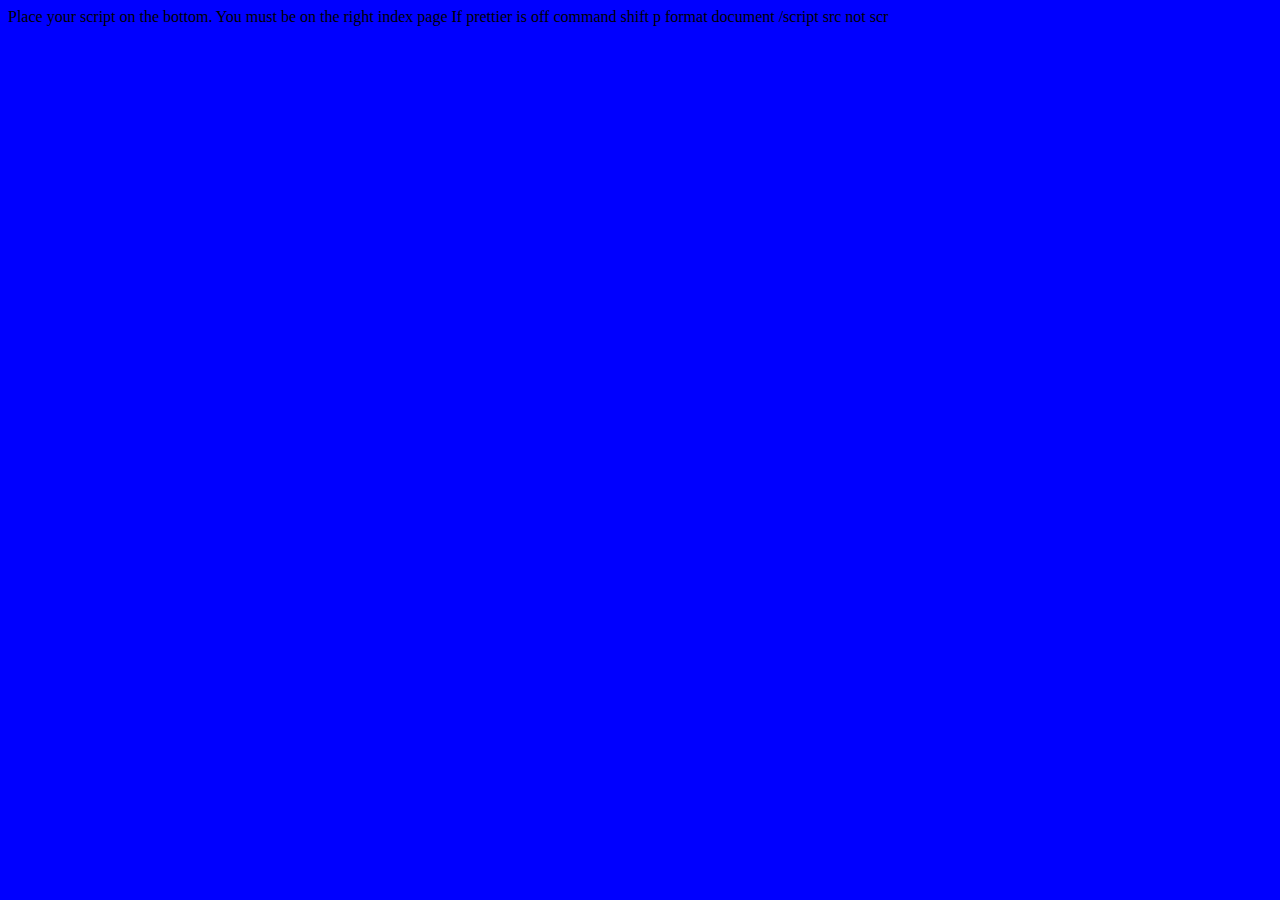
<file: MargitTennosaar/week1/index.html>
<!DOCTYPE html>
<html lang="en">
  <head>
    <link rel="stylesheet" href="style.css" />
    <meta charset="UTF-8" />
    <meta name="viewport" content="width=device-width, initial-scale=1.0" />
    <title>Document</title>
  </head>
  <body>
    Place your script on the bottom. You must be on the right index page If
    prettier is off command shift p format document /script src not scr
    <script src="main.js"></script>
  </body>
</html>
</file>
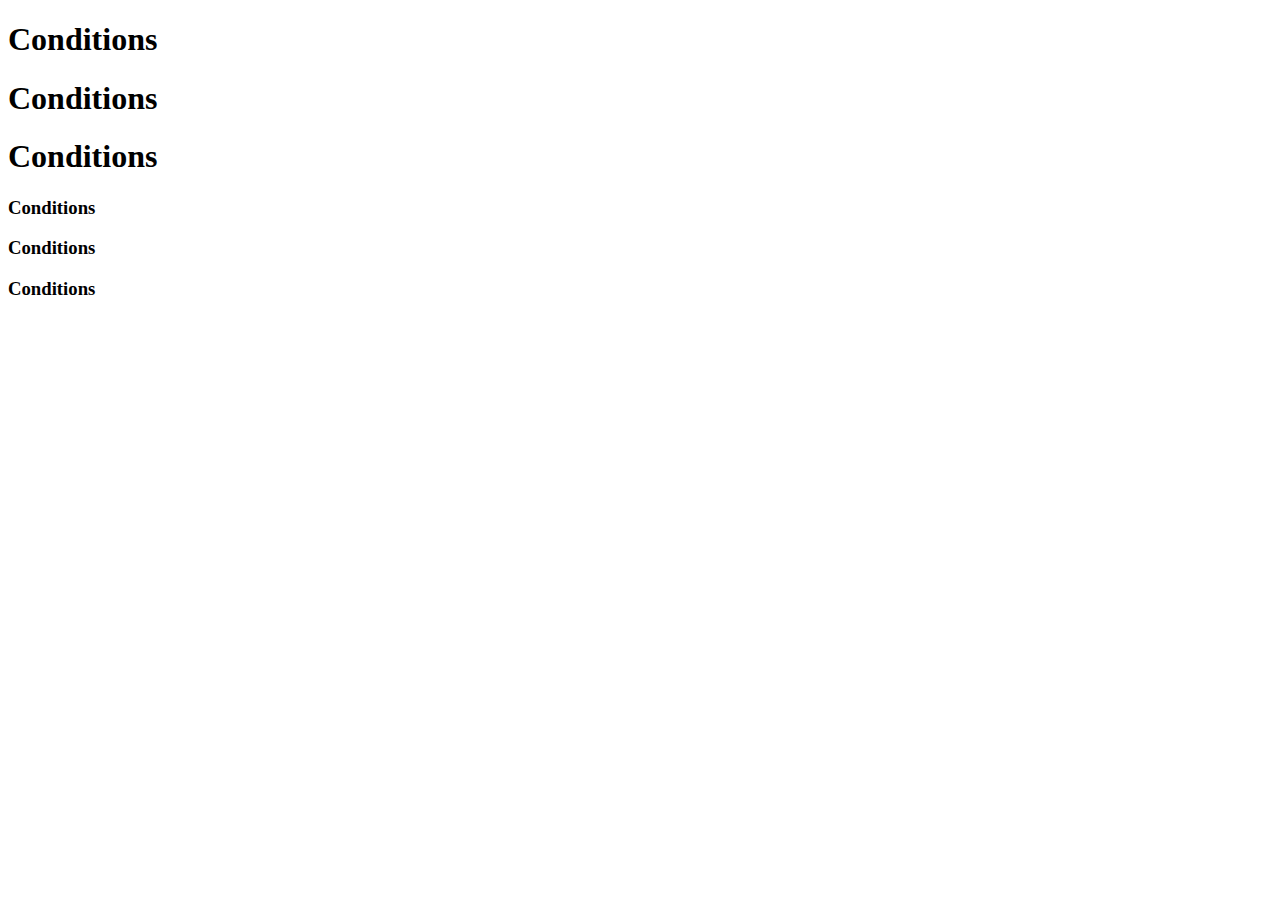
<file: MargitTennosaar/week2/task3/index.html>
<!DOCTYPE html>
<html>
  <head>
    <meta charset="UTF-8" />
    <!-- <link rel="stylesheet" href="style.css" /> -->
    <title>title</title>
  </head>
  <body>
    <h1>Conditions</h1>
    <h1>Conditions</h1>
    <h1>Conditions</h1>
    <h3>Conditions</h3>
    <h3>Conditions</h3>
    <h3>Conditions</h3>
    <script src="main.js"></script>
  </body>
</html>
</file>
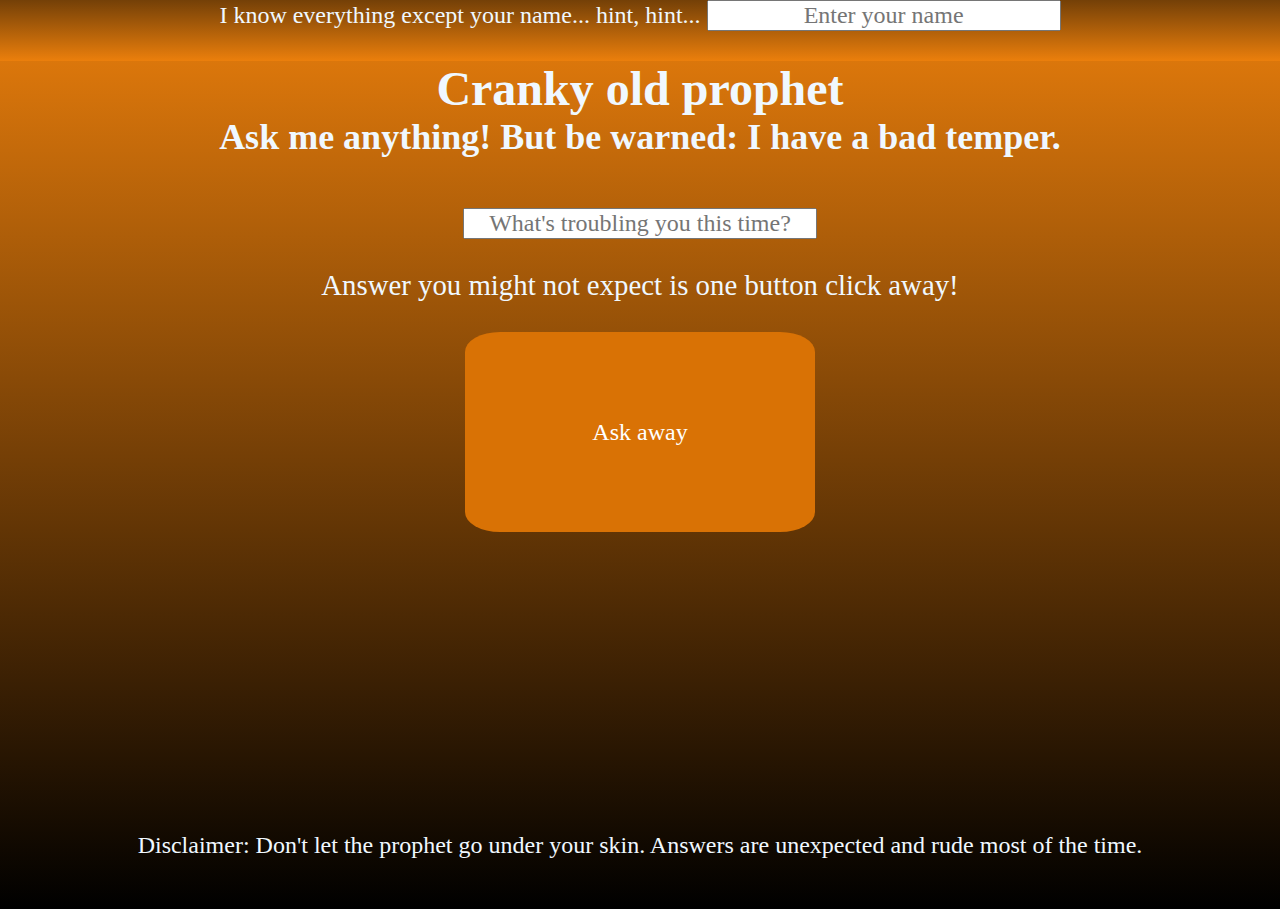
<file: MargitTennosaar/week3/Decisionmaking2/index.html>
<!DOCTYPE html>
<html>
  <head>
    <meta charset="UTF-8" />
    <title>Decision making app</title>
    <link rel="stylesheet" href="style.css" />
  </head>
  <body>
    <header>
      <div>
        <label for="userId"
          >I know everything except your name... hint, hint...</label
        >
        <input type="string" id="userId" placeholder="Enter your name" />
      </div>
    </header>
    <h1>Cranky old prophet</h1>
    <h2>Ask me anything! But be warned: I have a bad temper.</h2>
    <p id="userQuestionHtml"></p>
    <p id="answer"></p>

    <div>
      <label for="question"></label>
      <input
        type="string"
        id="question"
        placeholder="What's troubling you this time?"
      />
    </div>

    <p id="newQuestion">
      Answer you might not expect is one button click away!
    </p>
    <button onclick="answerMachine()">Ask away</button>
    <p>
      Disclaimer: Don't let the prophet go under your skin. Answers are
      unexpected and rude most of the time.
    </p>

    <script src="main.js"></script>
  </body>
</html>
</file>
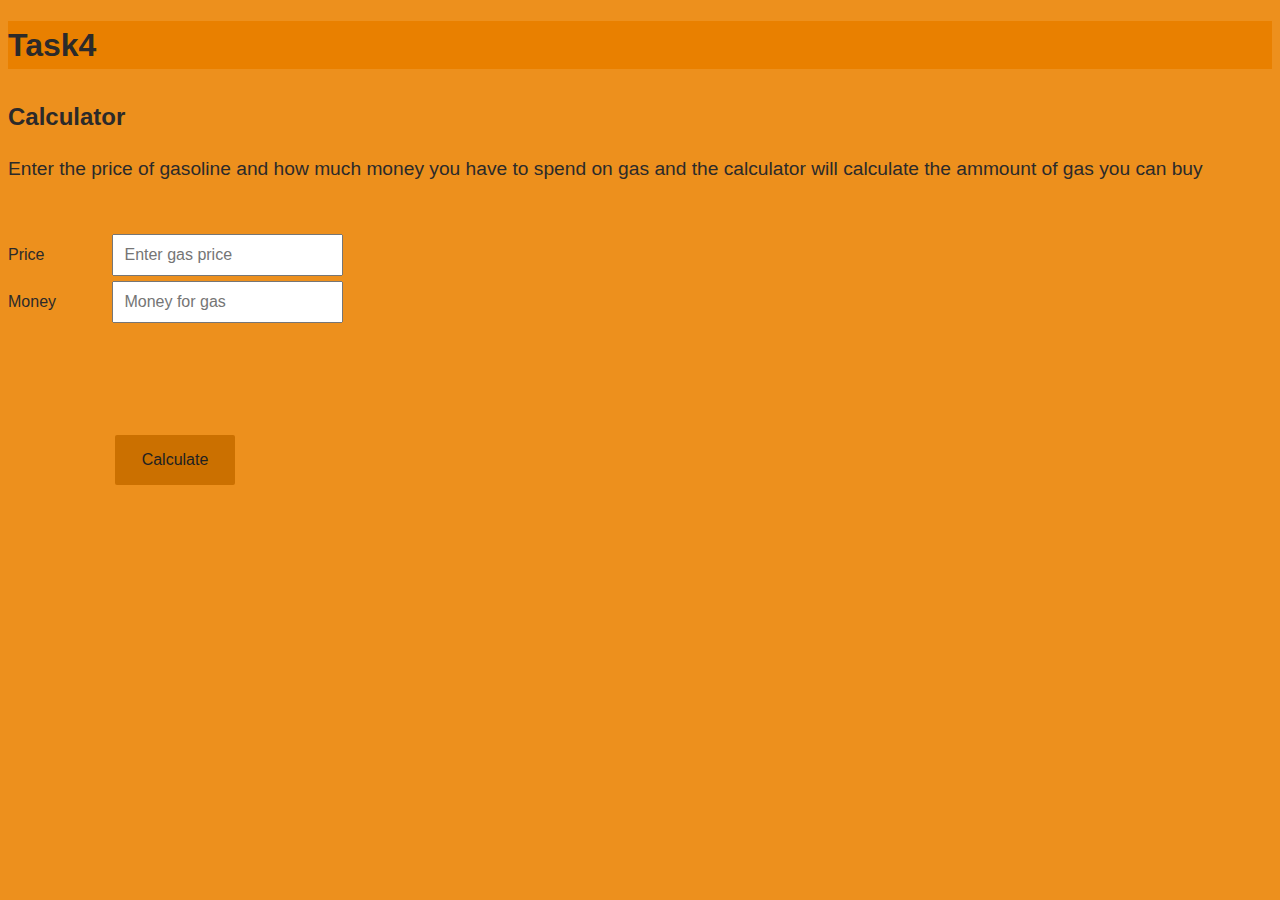
<file: MargitTennosaar/week3/task4/index.html>
<!DOCTYPE html>
<html>
  <head>
    <link rel="stylesheet" href="style.css" />
    <meta charset="UTF-8" />
    <title>Task4</title>
  </head>
  <body>
    <header>
      <h1>Task4</h1>
    </header>
    <h2>Calculator</h2>
    <p>
      Enter the price of gasoline and how much money you have to spend on gas
      and the calculator will calculate the ammount of gas you can buy
    </p>

    <div>
      <label for="price">Price</label>
      <input type="number" id="price" placeholder="Enter gas price" />
    </div>
    <div>
      <label for="money">Money</label>
      <input type="number" id="money" placeholder="Money for gas" />
    </div>
    <!-- onchange="gasFund()" -->

    <button onclick="gasFund()">Calculate</button>
    <p id="answer"></p>
    <script src="main.js"></script>
  </body>
</html>
</file>
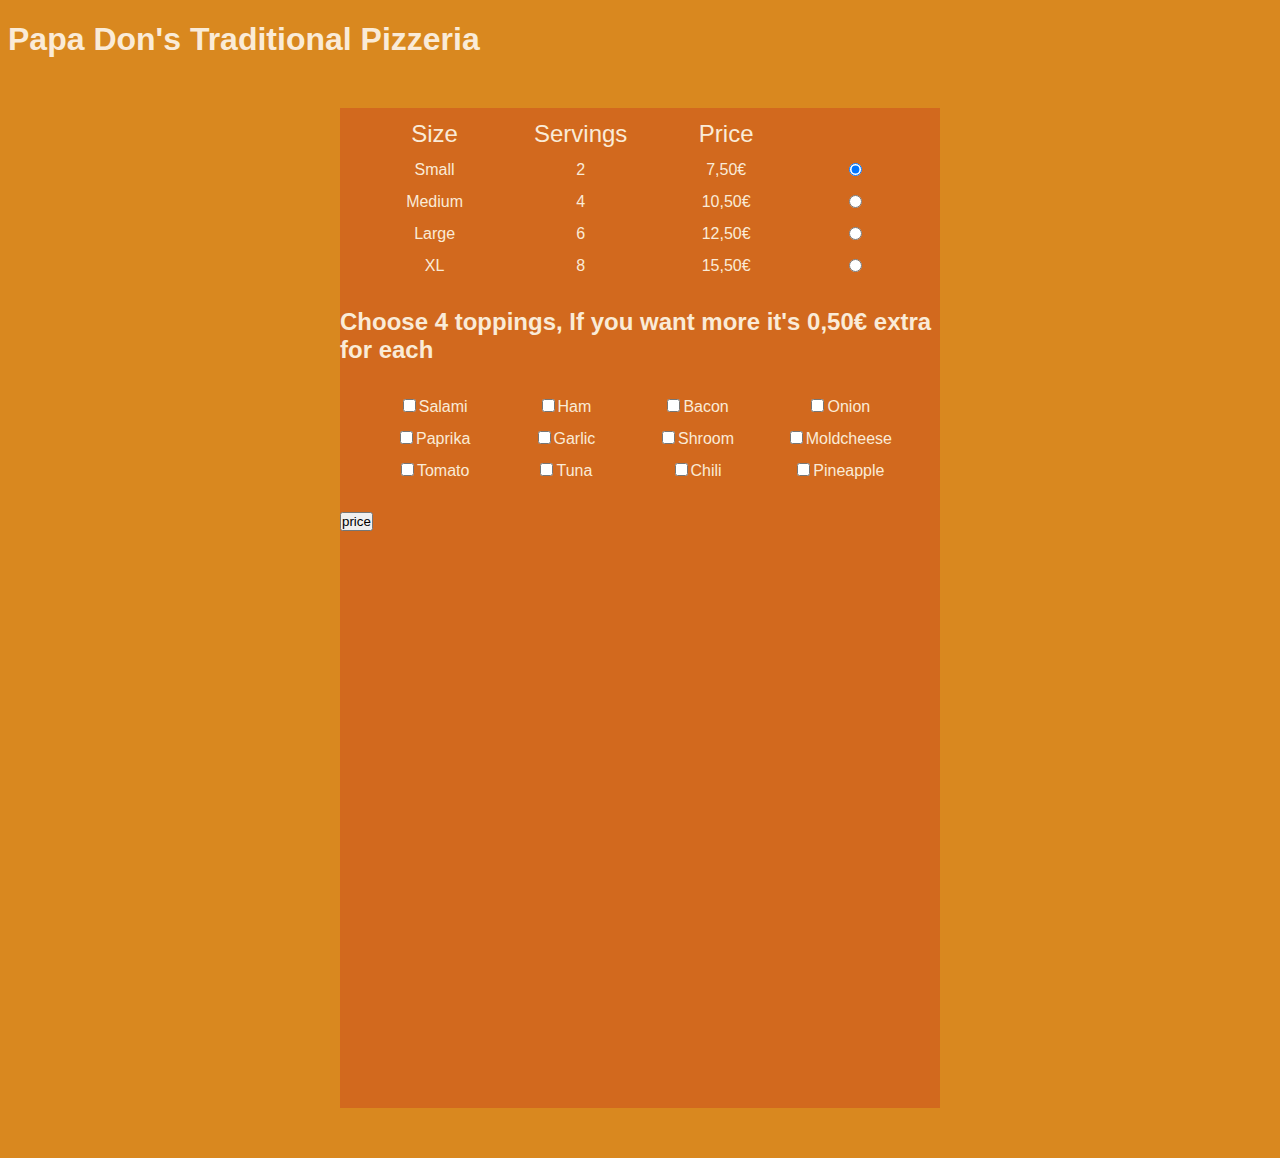
<file: MargitTennosaar/week4/pizzaform/index.html>
<!DOCTYPE html>
<html>
  <head>
    <meta charset="UTF-8" />
    <title>Papa Don's Traditional Pizzeria</title>
    <link rel="stylesheet" href="style.css" />
  </head>
  <body>
    <h1>Papa Don's Traditional Pizzeria</h1>
    <div id="container">
      <div class="form-wrap">
        <form>
            <div class="form-group">
                <!-- <label for="name">Name</label> -->
                <!-- <input type="text" name="name" id="name" placeholder="Your name here"> -->
            </div>
            <table id="size">
                <thead>
                    <tr>
                        <td>Size</td>
                        <td>Servings</td>
                        <td>Price</td>
                        <td></td>
                    </tr>
                </thead>
                <tbody>
                    <tr>
                        <td>Small</td>
                        <td>2</td>
                        <td>7,50€</td>
                        <td><input type="radio" name="radio" id="serving2" checked></td>
                    </tr>
                    <tr>
                        <td>Medium</td>
                        <td>4</td>
                        <td>10,50€</td>
                        <td><input type="radio" name="radio" id="serving4"></td>
                    </tr>
                    <tr>
                        <td>Large</td>
                        <td>6</td>
                        <td>12,50€</td>
                        <td><input type="radio" name="radio" id="serving6"></td>
                    </tr> 
                    <tr>
                        <td>XL</td>
                        <td>8</td>
                        <td>15,50€</td>
                        <td><input type="radio" name="radio" id="serving8"></td>
                    </tr>
                    </tbody>
                    </table>
                    <h2>Choose 4 toppings, If you want more it's 0,50€ extra for each</h2>
                    <table id="toppings">
                    <thead>
                        
                    </thead>
                    <tbody>
                    <tr>
                        <td><input type="checkbox" name="topping1">Salami</td>
                        <td><input type="checkbox" name="topping2">Ham</td>
                        <td><input type="checkbox" name="topping3">Bacon</td>
                        <td><input type="checkbox" name="topping4">Onion</td>
                    </tr>
                    <tr>
                        <td><input type="checkbox" name="topping5">Paprika</td>
                        <td><input type="checkbox" name="topping6">Garlic</td>
                        <td><input type="checkbox" name="topping7">Shroom</td>
                        <td><input type="checkbox" name="topping8">Moldcheese</td>
                    </tr>
                    <tr>
                        <td><input type="checkbox" name="topping9">Tomato</td>
                        <td><input type="checkbox" name="topping10">Tuna</td>
                        <td><input type="checkbox" name="topping11">Chili</td>
                        <td><input type="checkbox" name="topping12">Pineapple</td>
                    </tr>
                    
                    
                    
                </tbody>
            </table>
            <p id="price"></p>
            <!-- <div class="dropdown">
                <button onclick="dropFunc()" class="dropButton">Delivery method</button>
                <div id="mydropdown" class="dropdown-content">
                    <a href="#">Link1</a>
                    <a href="#">Link2</a>
                    <a href="#">Link3</a>
                </div>

            </div> -->
            <div id="calculateButton">
            <button onclick="priceCalc()">price</button>
            </div>
           <!--  <div class="form-group">
                <label></label>
                <input type="radio" name="radio" id="2" checked>2 servings 7,50€
                <input type="radio" name="radio" id="4">4 servings 10,50€
                <input type="radio" name="radio" id="6">6 servings 12,50
                <input type="radio" name="radio" id="8">8 servings 15,50
            </div>
            <div class="form-group">
                <label></label>
                <input> -->
            </div>
          



        </form>
      
    </div>
    <script src="main.js"></script>
  </body>
</html>
</file>
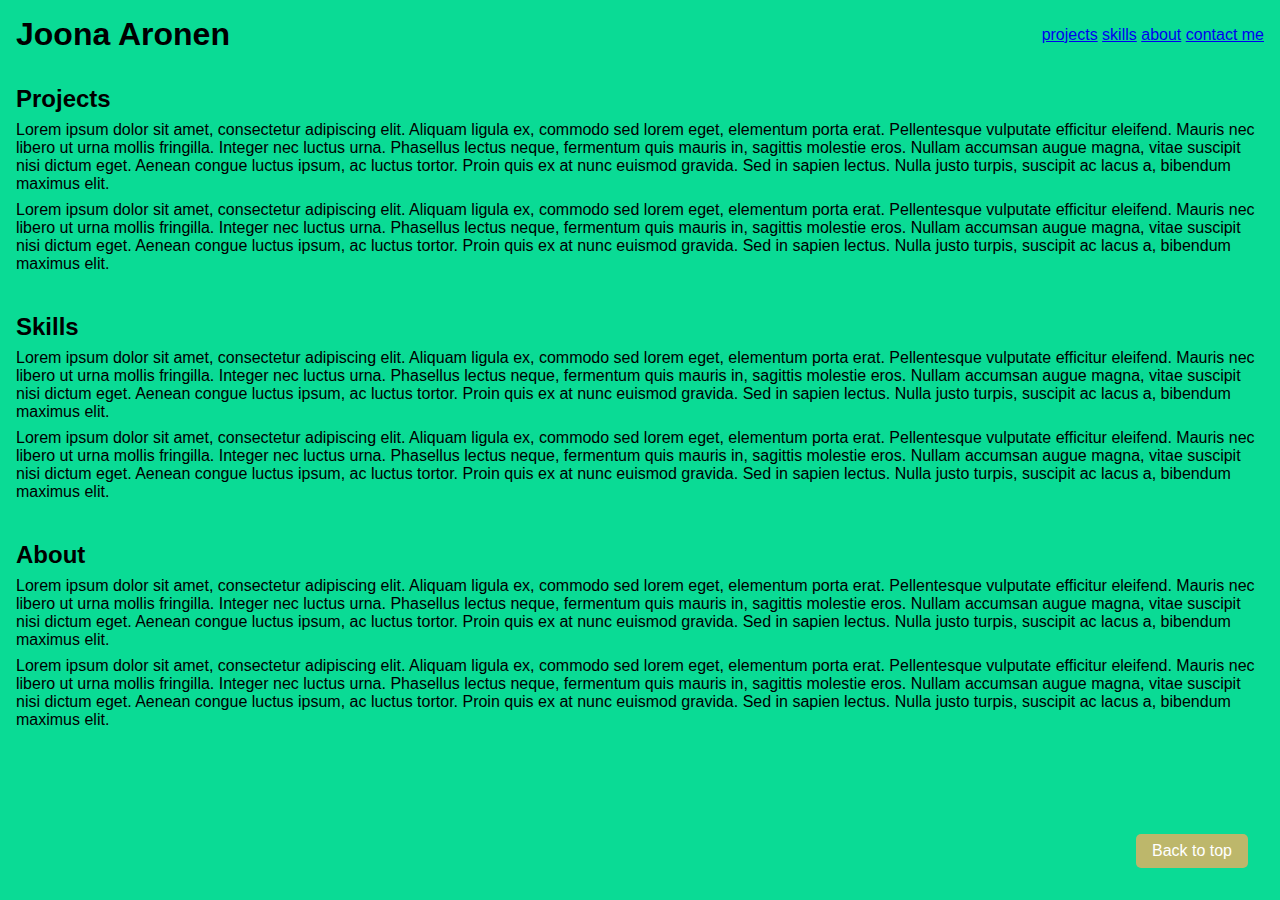
<file: MargitTennosaar/week6/tricksYouMustKnow/index.html>
<!DOCTYPE html>
<html>
  <head>
    <meta charset="UTF-8" />
    <meta name="viewport" content="width=device-width, initial-scale=1.0" />
    <link rel="stylesheet" href="style.css" />
    <link
      rel="stylesheet"
      href="https://fonts.googleapis.com/css2?family=Material+Symbols+Outlined:opsz,wght,FILL,GRAD@24,400,0,0"
    />
    <title>tricks</title>
  </head>
  <body>
    <header>
      <div id="logo">
        <h1>Joona Aronen</h1>
      </div>
      <nav>
        <button class="mobile">
          <span class="material-symbols-outlined">menu</span>
        </button>
        <ul>
          <li><a href="#projects">projects</a></li>
          <li><a href="#skills">skills</a></li>
          <li><a href="#about">about</a></li>
          <li><a href="#contact">contact me</a></li>
        </ul>
      </nav>
    </header>
    <div id="header"></div>
    <main>
      <section id="projects">
        <h2>Projects</h2>
        <p>
          Lorem ipsum dolor sit amet, consectetur adipiscing elit. Aliquam
          ligula ex, commodo sed lorem eget, elementum porta erat. Pellentesque
          vulputate efficitur eleifend. Mauris nec libero ut urna mollis
          fringilla. Integer nec luctus urna. Phasellus lectus neque, fermentum
          quis mauris in, sagittis molestie eros. Nullam accumsan augue magna,
          vitae suscipit nisi dictum eget. Aenean congue luctus ipsum, ac luctus
          tortor. Proin quis ex at nunc euismod gravida. Sed in sapien lectus.
          Nulla justo turpis, suscipit ac lacus a, bibendum maximus elit.
        </p>
        <p>
          Lorem ipsum dolor sit amet, consectetur adipiscing elit. Aliquam
          ligula ex, commodo sed lorem eget, elementum porta erat. Pellentesque
          vulputate efficitur eleifend. Mauris nec libero ut urna mollis
          fringilla. Integer nec luctus urna. Phasellus lectus neque, fermentum
          quis mauris in, sagittis molestie eros. Nullam accumsan augue magna,
          vitae suscipit nisi dictum eget. Aenean congue luctus ipsum, ac luctus
          tortor. Proin quis ex at nunc euismod gravida. Sed in sapien lectus.
          Nulla justo turpis, suscipit ac lacus a, bibendum maximus elit.
        </p>
      </section>
      <section id="skills">
        <h2>Skills</h2>
        <p>
          Lorem ipsum dolor sit amet, consectetur adipiscing elit. Aliquam
          ligula ex, commodo sed lorem eget, elementum porta erat. Pellentesque
          vulputate efficitur eleifend. Mauris nec libero ut urna mollis
          fringilla. Integer nec luctus urna. Phasellus lectus neque, fermentum
          quis mauris in, sagittis molestie eros. Nullam accumsan augue magna,
          vitae suscipit nisi dictum eget. Aenean congue luctus ipsum, ac luctus
          tortor. Proin quis ex at nunc euismod gravida. Sed in sapien lectus.
          Nulla justo turpis, suscipit ac lacus a, bibendum maximus elit.
        </p>
        <p>
          Lorem ipsum dolor sit amet, consectetur adipiscing elit. Aliquam
          ligula ex, commodo sed lorem eget, elementum porta erat. Pellentesque
          vulputate efficitur eleifend. Mauris nec libero ut urna mollis
          fringilla. Integer nec luctus urna. Phasellus lectus neque, fermentum
          quis mauris in, sagittis molestie eros. Nullam accumsan augue magna,
          vitae suscipit nisi dictum eget. Aenean congue luctus ipsum, ac luctus
          tortor. Proin quis ex at nunc euismod gravida. Sed in sapien lectus.
          Nulla justo turpis, suscipit ac lacus a, bibendum maximus elit.
        </p>
      </section>
      <section id="about">
        <h2>About</h2>
        <p>
          Lorem ipsum dolor sit amet, consectetur adipiscing elit. Aliquam
          ligula ex, commodo sed lorem eget, elementum porta erat. Pellentesque
          vulputate efficitur eleifend. Mauris nec libero ut urna mollis
          fringilla. Integer nec luctus urna. Phasellus lectus neque, fermentum
          quis mauris in, sagittis molestie eros. Nullam accumsan augue magna,
          vitae suscipit nisi dictum eget. Aenean congue luctus ipsum, ac luctus
          tortor. Proin quis ex at nunc euismod gravida. Sed in sapien lectus.
          Nulla justo turpis, suscipit ac lacus a, bibendum maximus elit.
        </p>
        <p>
          Lorem ipsum dolor sit amet, consectetur adipiscing elit. Aliquam
          ligula ex, commodo sed lorem eget, elementum porta erat. Pellentesque
          vulputate efficitur eleifend. Mauris nec libero ut urna mollis
          fringilla. Integer nec luctus urna. Phasellus lectus neque, fermentum
          quis mauris in, sagittis molestie eros. Nullam accumsan augue magna,
          vitae suscipit nisi dictum eget. Aenean congue luctus ipsum, ac luctus
          tortor. Proin quis ex at nunc euismod gravida. Sed in sapien lectus.
          Nulla justo turpis, suscipit ac lacus a, bibendum maximus elit.
        </p>
      </section>
    </main>
    <footer id="contact"></footer>
    <button class="btn" id="backToTop">Back to top</button>
    <script src="main.js"></script>
  </body>
</html>
</file>
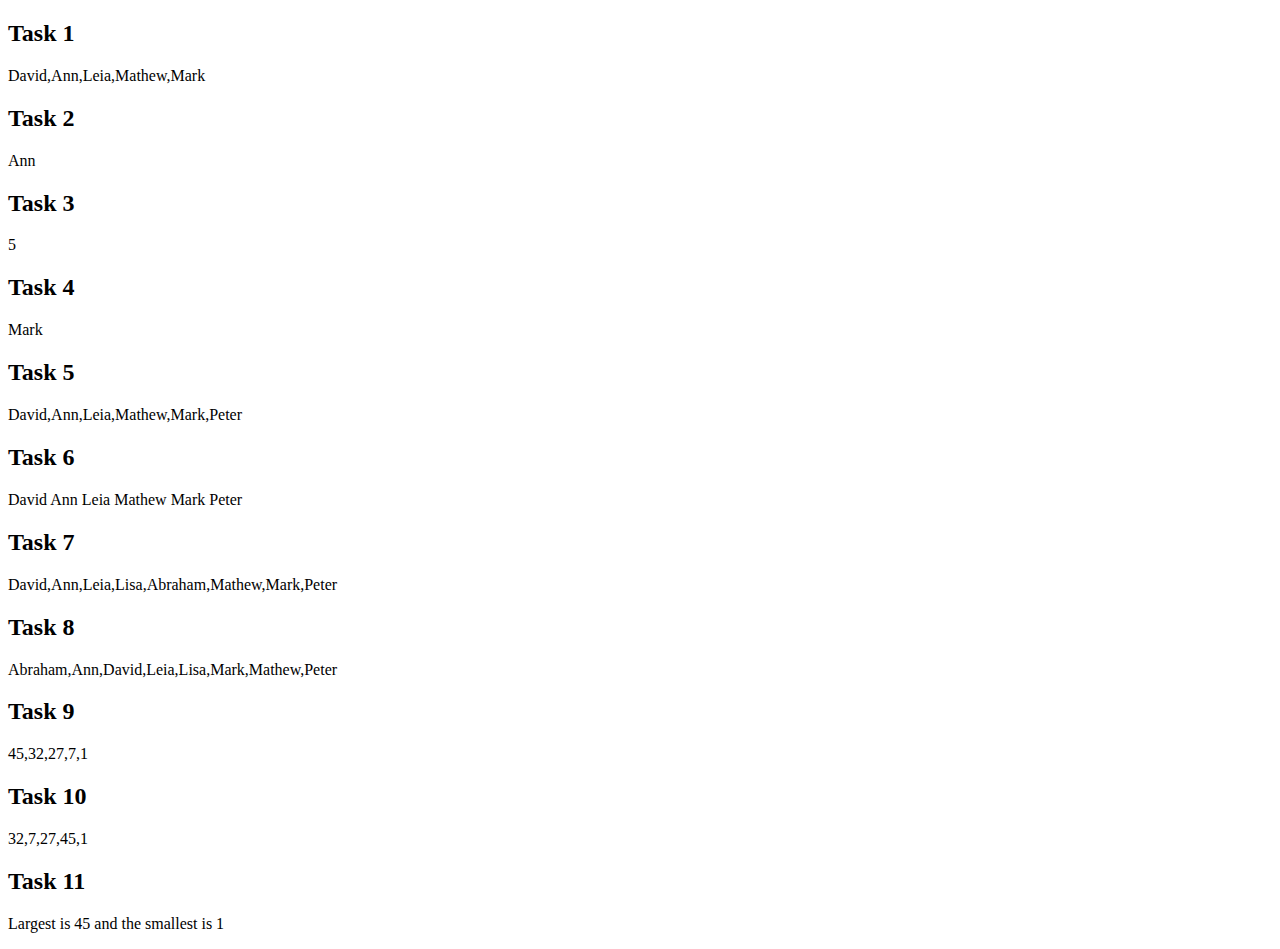
<file: Joonas/week5/task1/arrays.html>
<!DOCTYPE html>
<html>
  <head>
    <title>Array exercises</title>
    <script src="arrays.js" defer></script>
  </head>
  <body>
    <h2>Task 1</h2>
    <p id="task1"></p>

    <h2>Task 2</h2>
    <p id="task2"></p>

    <h2>Task 3</h2>
    <p id="task3"></p>

    <h2>Task 4</h2>
    <p id="task4"></p>

    <h2>Task 5</h2>
    <p id="task5"></p>

    <h2>Task 6</h2>
    <p id="task6"></p>

    <h2>Task 7</h2>
    <p id="task7"></p>

    <h2>Task 8</h2>
    <p id="task8"></p>

    <h2>Task 9</h2>
    <p id="task9"></p>

    <h2>Task 10</h2>
    <p id="task10"></p>

    <h2>Task 11</h2>
    <p id="task11"></p>
  </body>
</html>
</file>
<file: MargitTennosaar/week1/style.css>
body {
    background-color: blue;
}
</file>
<file: MargitTennosaar/week3/Decisionmaking2/style.css>
* {
    margin:0;
    padding:0;
    text-align:center;
}
body{
    background-image:linear-gradient(rgb(235, 127, 12), black);
    font-family: fantasy;
    color:aliceblue;
    font-size:x-large;
    /* margin:auto;
    width:90%; */
}
header {
    background-image:linear-gradient(rgb(116, 64, 7), rgb(235, 127, 12));
    font-family: inherit;
    margin:0;
    width:100%;
    border-top:10px;
    border-bottom:3px;

}
h {
    margin-bottom: 30px;
}
input, button {
margin:auto;
font-family: inherit;
font-size: inherit;
color:rgb(28, 28, 28);
}
button {
    border:10px;
    border-color:rgb(59, 23, 0);
    box-shadow:rgb(50, 18, 80);
    display:inline-block;
    height:200px;
    width:350px;
    border-radius: 10%;
    background-color:rgb(217, 114, 5);
    margin-bottom:300px;
    color:rgb(255, 255, 255);
}
input {
    width:350px;
    margin-bottom: 30px;
}
#answer {
    margin-bottom: 30px;
    font-size: larger;
    background-color: rgb(191, 101, 4) ;
}
#newQuestion {
    margin-bottom: 30px;
    font-size: larger;
}
p {
    margin-bottom: 50px;
}
</file>
<file: MargitTennosaar/week3/task4/style.css>
body {
    background-color:rgb(237, 144, 29);
    color:rgb(43, 42, 42);
    font-family:Impact, Haettenschweiler, 'Arial Narrow Bold', sans-serif;
    line-height: 1.5;
    }
    header {
        background-color: rgb(233, 128, 0);
    }
    h1 {
        margin-bottom: 30px;
    }
    h2 {
        margin-bottom: 20px;
    }
    label {
        display: inline-block;
        width: 100px
    }
    p {
        margin-bottom: 50px;
        font-size:larger;
    }
    
    div {
        margin: 5px 0;
    }
    input, button {
        font-family: inherit;
        font-size: inherit;
    }
button {
    background-color: rgb(203, 112, 0);
    display:inline-block;
    color: rgb(32, 32, 32);
    margin: 107px;
    height: 50px;
    width: 120px;
    border: 5px;
    border-radius: 2px;
    padding: 5px 10px;
}
input {
    padding: 10px;
    font-family: inherit;
}
</file>
<file: MargitTennosaar/week4/pizzaform/style.css>
* {
    padding:0;
    box-sizing: border-box;

}

body{
    background-color: rgb(217, 136, 31);
    font-family: Verdana, Geneva, Tahoma, sans-serif;
    color:antiquewhite;
}

#container {
    background-color: chocolate;
    margin: 50px auto;
    width: 600px;
    height: 1000px;
}

table, tr, td {
    padding: 5px;
    margin:20px;
    text-align: center;
}

td {
    width:200px;
}

thead {
    font-size:x-large;
    padding: 20px;
}

.dropdown {
    position:relative;
    display:inline-block;
    
}
.dropButton {
    width: 200px;
    height: 60px;
    color:rgba(255, 140, 0, 0.823);


}
.dropdown-content {
    display:none;
    position: absolute;

}
.dropdown-content a {
    color: green;
    padding: 12px 16px;
    display:block;
    width: 200px;
    height: 60px;
}
.dropdown:hover .dropdown-content {
    display:block;
    width: 200px;
    height: 180px;
    background-color:rgba(255, 195, 123, 0.824);
}
</file>
<file: MargitTennosaar/week6/tricksYouMustKnow/style.css>
* {
    margin:0;
    padding: 0;
    box-sizing: border-box;
}

html {
    scroll-behavior: smooth;
}

body {
    font-family: Arial, Helvetica, sans-serif;
    background-color: rgb(10, 219, 149);
}

section, footer, header {
    padding: 1rem;
}

p {
    margin: 0.5rem 0;
}

header {
    display:flex;
    justify-content: space-between;
    align-items: center;
    position:relative;
}



li {
    display: inline-block;
}

.btn {
    border: none;
    border-radius: 5px;
    box-shadow: none;
    padding: 0.5rem 1rem;
    background-color: darkkhaki;
    font-family: inherit;
    font-size: inherit;
    color: white;
}
/* button is fixed on bottomright of the window */
#backToTop {
position: fixed;
bottom:2rem;
right:2rem;
}

.mobile {
    display:none;
    background-color: transparent;
    box-shadow: none;
    border: none;
}
@media (max-width: 650px) {
    body {
        background-color: pink;
        
    }
    nav ul {
        display: none;

    }
    .mobile {
        display: block;
    }
    .btn {
        padding: 0.5rem;

    }
    ul.responsive {
        display:block;
        background-color: white;
        position: absolute;
        left: 0;
        top: 70px;
        width: 100%;

    }
}   ul.responsive {
    display: block;
    margin: 1rem;
}
</file>
